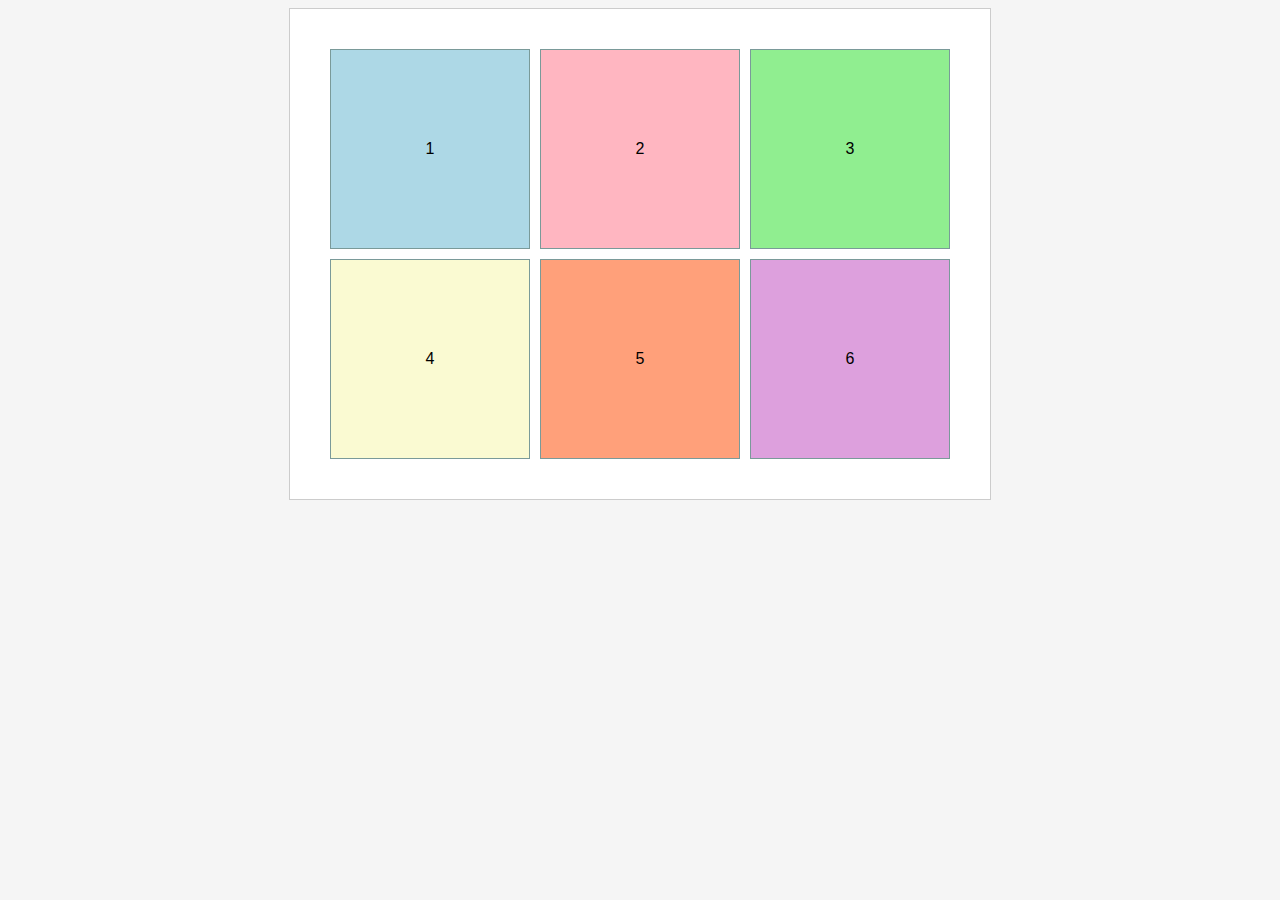
<file: Interaktive_elementer/index.html>
<!doctype html>
<html lang="no">
<head> 
  <title>Oppgave: Interaktive elementer </title>
  <meta charset="utf-8">
  <link rel="stylesheet" href="style.css">
</head>
<body>

<div id="hoved">
  <div id="blueBox"><p>1</p></div> 
  <div id="pinkBox"><p>2</p></div>
  <div id="greenBox"><p>3</p></div>

  <div id="yellowBox" class="rad2"><p>4</p></div>
  <div id="orangeBox" class="rad2"><p>5</p></div>
  <div id="purpleBox" class="rad2"><p>6</p></div>
</div>

<script src="script.js"></script>
</body>
</html>
</file>
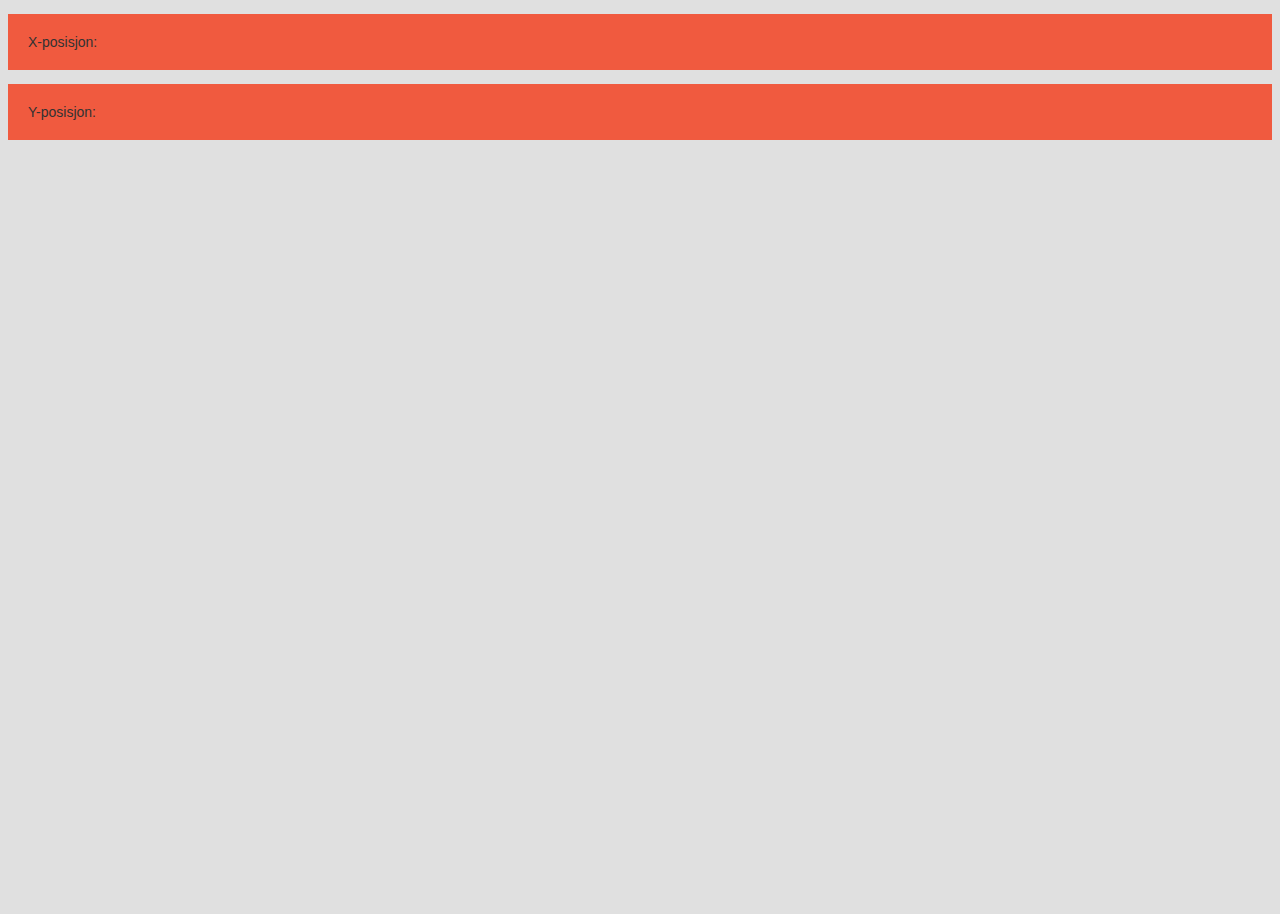
<file: client_xy.html>
<!doctype html>
<html>
<head>
  <title>mousemove-hendelse</title>
  <meta charset="UTF-8">
  <style>
  html, body {
    height: 100%;
  }
  body {
    background-color: #e0e0e0;
    font-family: "Century Gothic", Arial, sans-serif;
    font-size: 14px;
    color: #323232;	
  }
  p {
    background-color: #f05a3f;
    padding: 20px;
  }
  </style>
</head>
<body>
  <p id="xPosisjon"> X-posisjon: </p>
  <p id="yPosisjon"> Y-posisjon: </p>

<script>


</script>
</body>
</html>
</file>
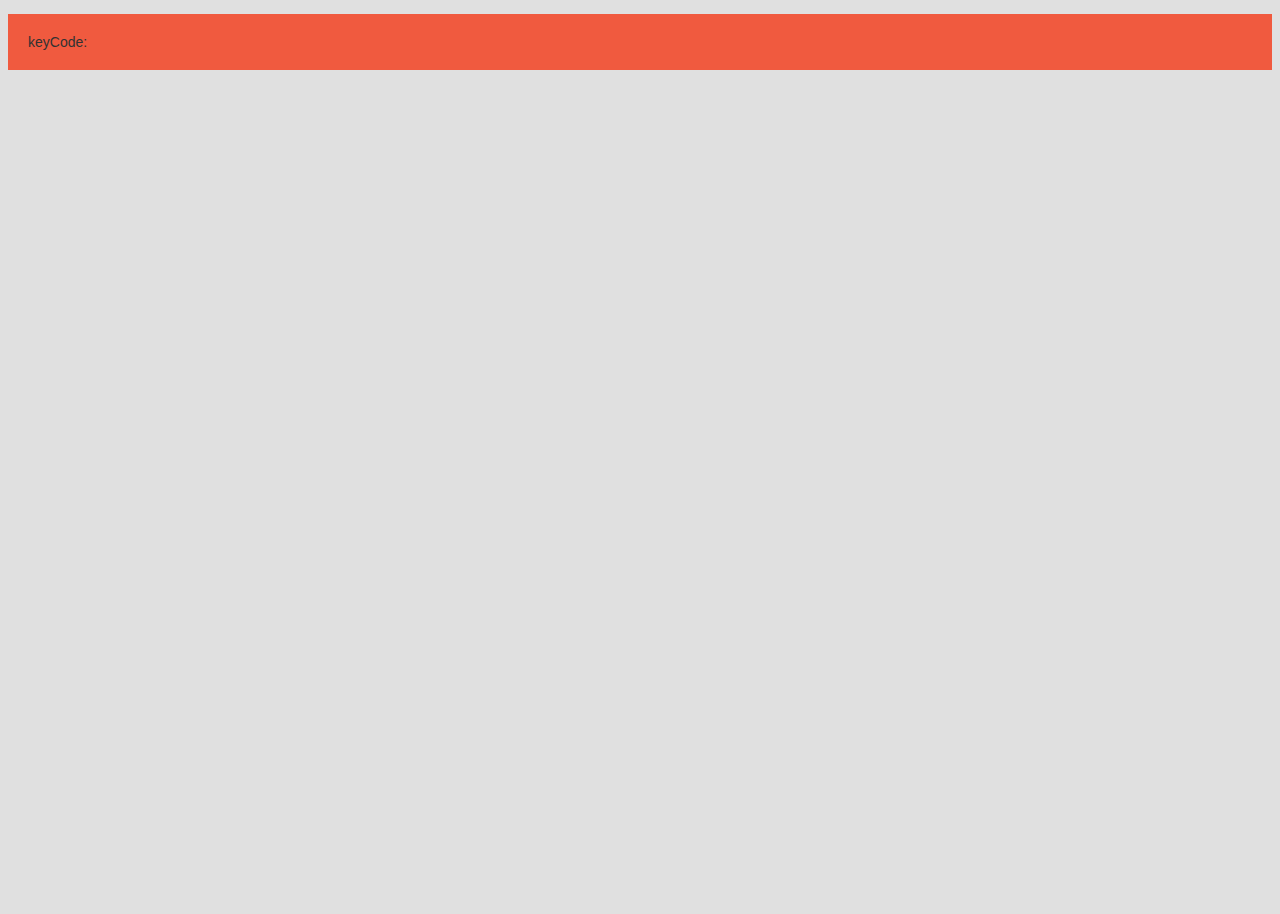
<file: keyCode.html>
<!doctype html>
<html>
<head>
  <title>keydown-hendelse</title>
  <meta charset="UTF-8">
  <style>
  html, body {
    height: 100%;
  }
  body {
    background-color: #e0e0e0;
    font-family: "Century Gothic", Arial, sans-serif;
    font-size: 14px;
    color: #323232;	
  }
  p {
    background-color: #f05a3f;
    padding: 20px;
  }
  </style>
</head>
<body>
  <p id="trykket"> keyCode: </p>

<script>


</script>
</body>
</html>
</file>
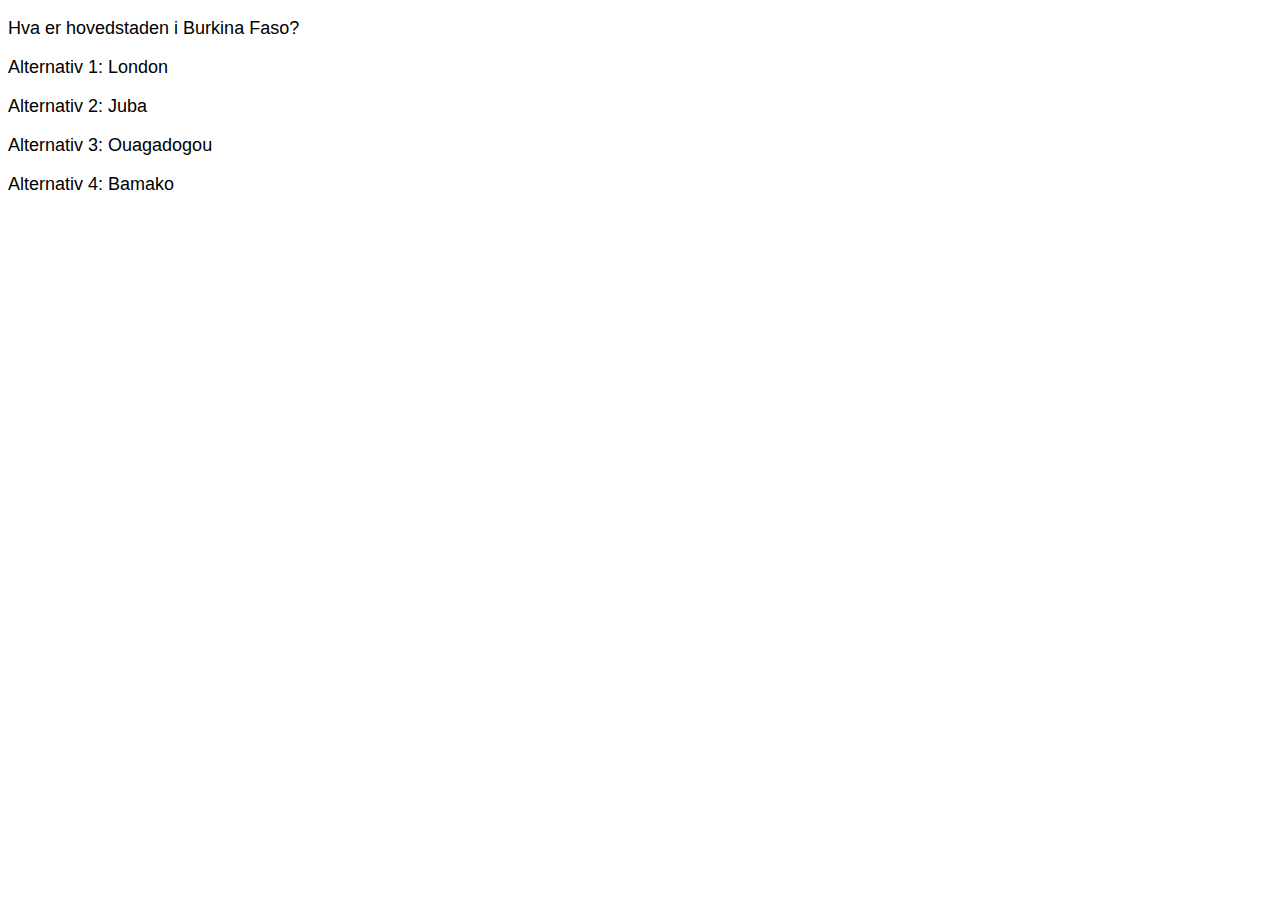
<file: quiz.html>
<!doctype html>
<html>
<head>
  <title>Gjett riktig svar</title>
  <meta charset="UTF-8">
  <style>
  body {
    font-family: "Century Gothic", Arial, sans-serif;
    font-size: 18px;
  }
    
  p:hover {
    cursor: pointer;
  }
  
  .riktig {
	background-color:#29DF1B; 
	width: 250px;
	  }
	  
  .feil	 {
	background-color:#F0191C;
	width: 250px;
	   }    
   
  </style>
</head>
<body>
<p>Hva er hovedstaden i Burkina Faso?</p>
<p id="svar1">Alternativ 1: London</p>
<p id="svar2">Alternativ 2: Juba</p>
<p id="svar3">Alternativ 3: Ouagadogou</p>
<p id="svar4">Alternativ 4: Bamako</p>
 
<script>

</script>
</body>
</html>
</file>
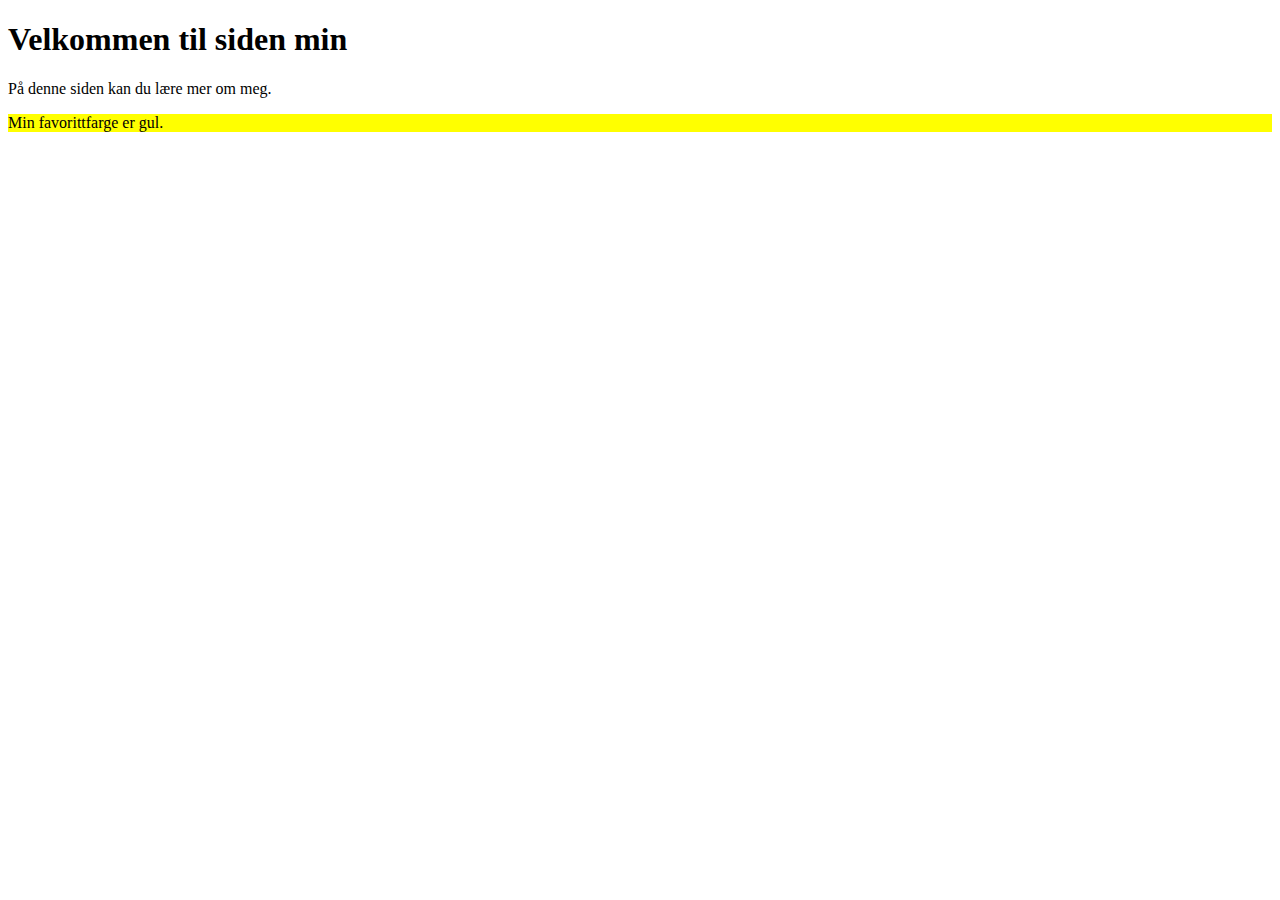
<file: setAttribute.html>
<!doctype html>
<html>
<head>
  <title>Hjemmesiden min</title>
  <meta charset="UTF-8">
  <style>
  .gul { background-color: yellow; }
  .rosa { background-color: pink; }
  </style>
</head>
<body>
  <h1>Velkommen til siden min</h1>
  <p>På denne siden kan du lære mer om meg.</p>
  <p class="gul">Min favorittfarge er gul.</p>  
 
<script>
// Redigere attributter


</script>
</body>
</html>
</file>
<file: Interaktive_elementer/style.css>
body {
    background-color: #f5f5f5;
    font-family: Arial, sans-serif; 
    display: grid;
    justify-items: center;
  }
  #hoved {        
    padding: 40px;	             
    background-color: white; 	 
    border: 1px solid #cccccc; 
    display: grid;
    grid-template-columns: 200px 200px 200px;
    grid-template-rows: 200px 200px;
    gap: 10px;
  }
  #hoved > div {
    border: 1px solid #7A9A99;
    padding: 40px;
    display: flex;
    align-items: center;
    justify-content: center;
  }
  #blueBox {
    background-color: lightblue;
  }
  #pinkBox {
    background-color: lightpink;
  }
  #greenBox{
    background-color: lightgreen;
  }
  #yellowBox {
    background-color: lightgoldenrodyellow;
  }
  #orangeBox{
    background-color: lightsalmon;
  }
  #purpleBox{
    background-color: plum;
  }
</file>
